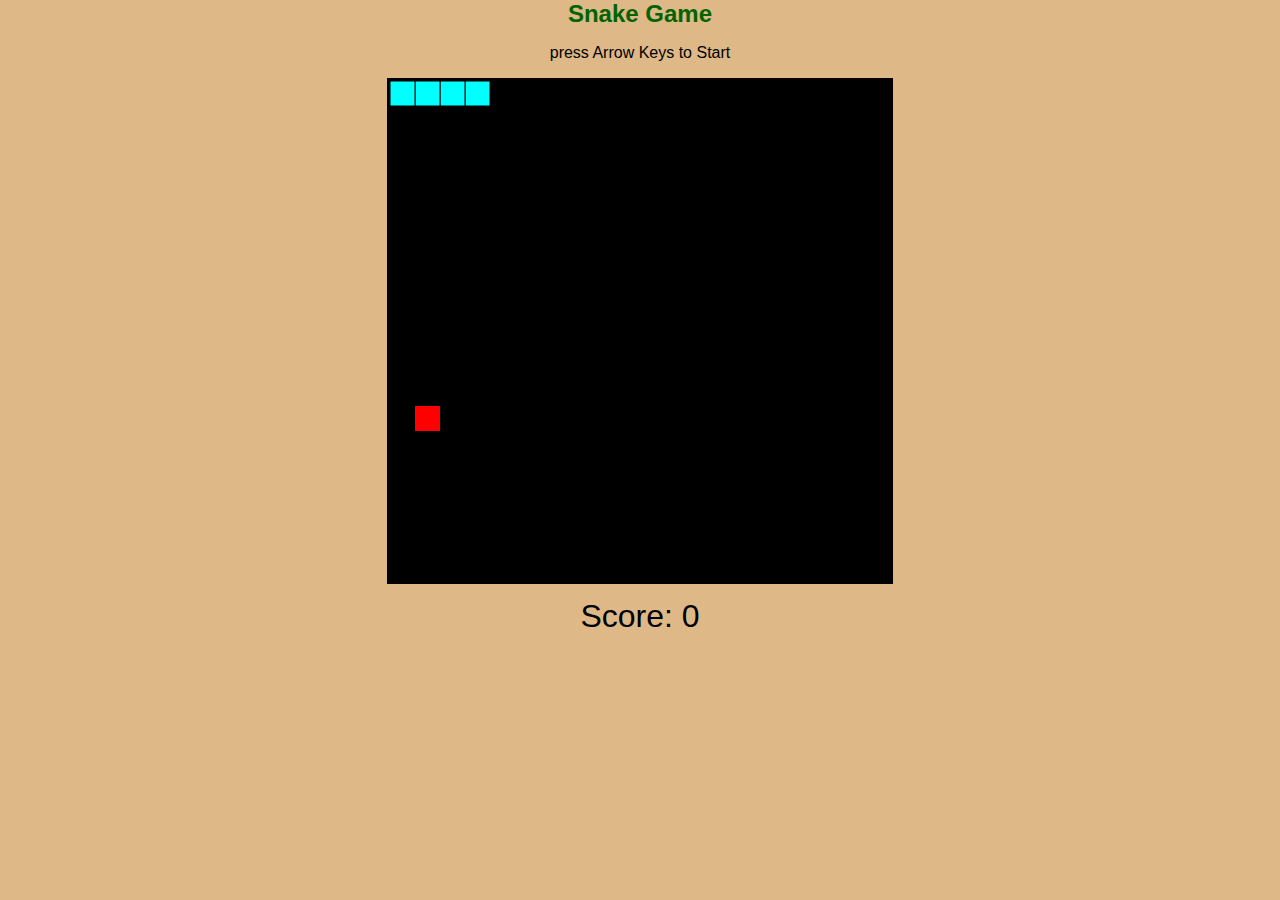
<file: index.html>
<!DOCTYPE html>
<html lang="en">
<head>
    <meta charset="UTF-8">
    <meta name="viewport" content="width=device-width, initial-scale=1.0">
    <title>SNAKE GAME</title>
    <link rel="stylesheet" href="./snakegame.css">
</head>
<body>
    <h2>Snake Game</h2>
    <div id="msg">press Arrow Keys to Start</div>
    <div id="container">
        <canvas id="gameboard" width="500" height="500"></canvas>
        <button id="restartButton" onclick="restartGame()">Restart Game</button>
        <div id="score">Score: <span id="scoreval">0</span></div>
    </div>
    <script src="./snakegame.js" defer></script>
</body>
</html>
</file>
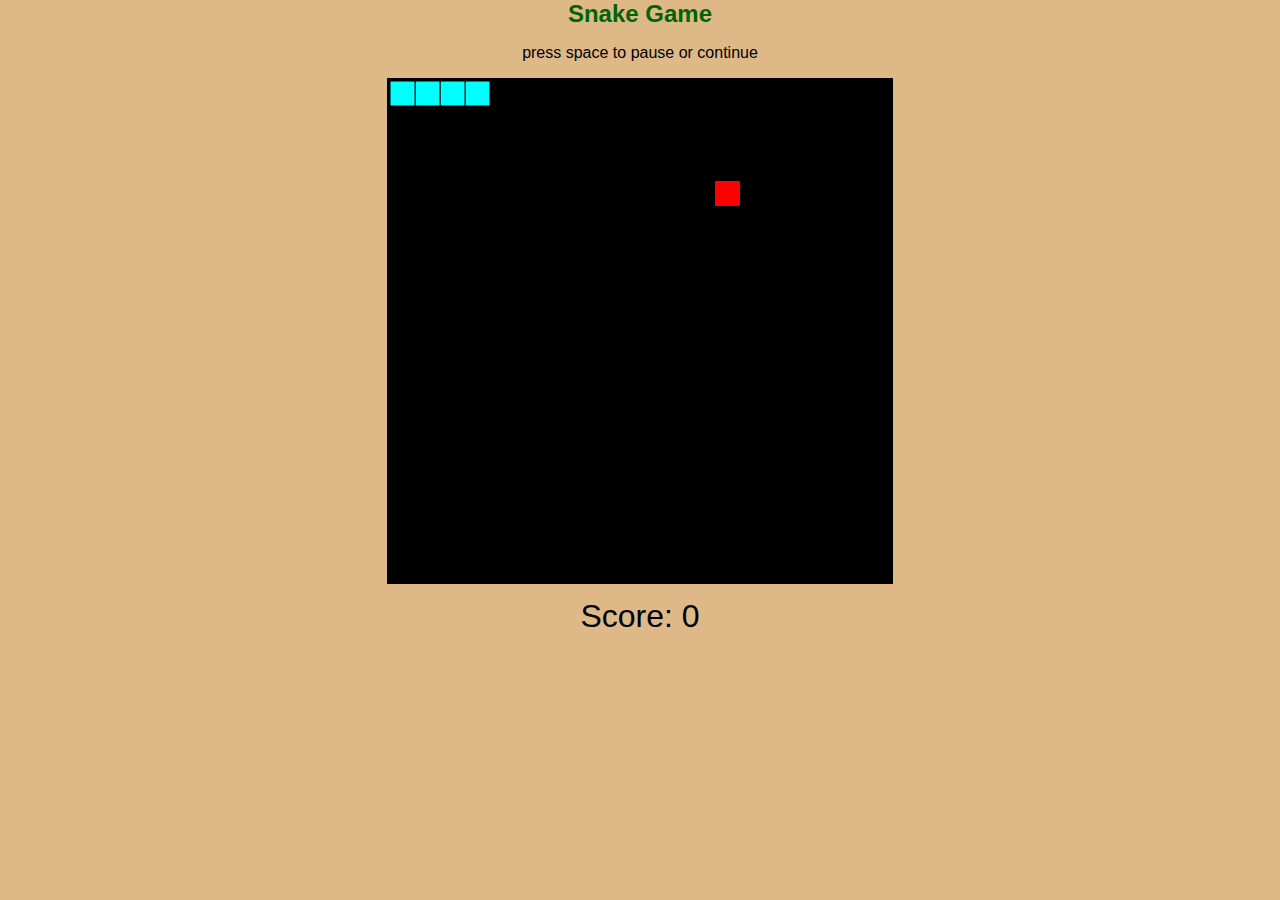
<file: snakegame.html>
<!DOCTYPE html>
<html lang="en">
<head>
    <meta charset="UTF-8">
    <meta name="viewport" content="width=device-width, initial-scale=1.0">
    <title>SNAKE GAME</title>
    <link rel="stylesheet" href="./snakegame.css">
    <script src="./snakegame.js" defer></script>
</head>
<body>
    <h2>Snake Game</h2>
    <div id="msg">press space to pause or continue</div>
    <div id="container">
        <canvas id="gameboard" width="500" height="500"></canvas>
        <div id="score">Score: <span id="scoreval">0</span></div>
    </div>  
</body>
</html>
</file>
<file: snakegame.css>
* {
    margin: 0;
    padding: 0;
    font-family: 'Gill Sans', 'Gill Sans MT', Calibri, 'Trebuchet MS', sans-serif;
    background-color: burlywood;
    text-align: center;
}

h2 {
    color: darkgreen;
}

#msg {
    margin-top: 1em;
    margin-bottom: 1em;
}

#container {
    position: relative; /* Make container a positioned element */
    display: inline-block;
}

#gameboard {
    border: 3px solid;
}

#score {
    margin-top: 10px;
    font-size: 2em;
}

#restartButton {
    display: none; /* Initially hidden */
    position: absolute;
    top: 45%; /* Center vertically within canvas */
    left: 50%; /* Center horizontally within canvas */
    transform: translate(-50%, 30px); /* Offset slightly below "Game Over" text */
    padding: 10px 20px;
    font-size: 18px;
    cursor: pointer;
}
</file>
